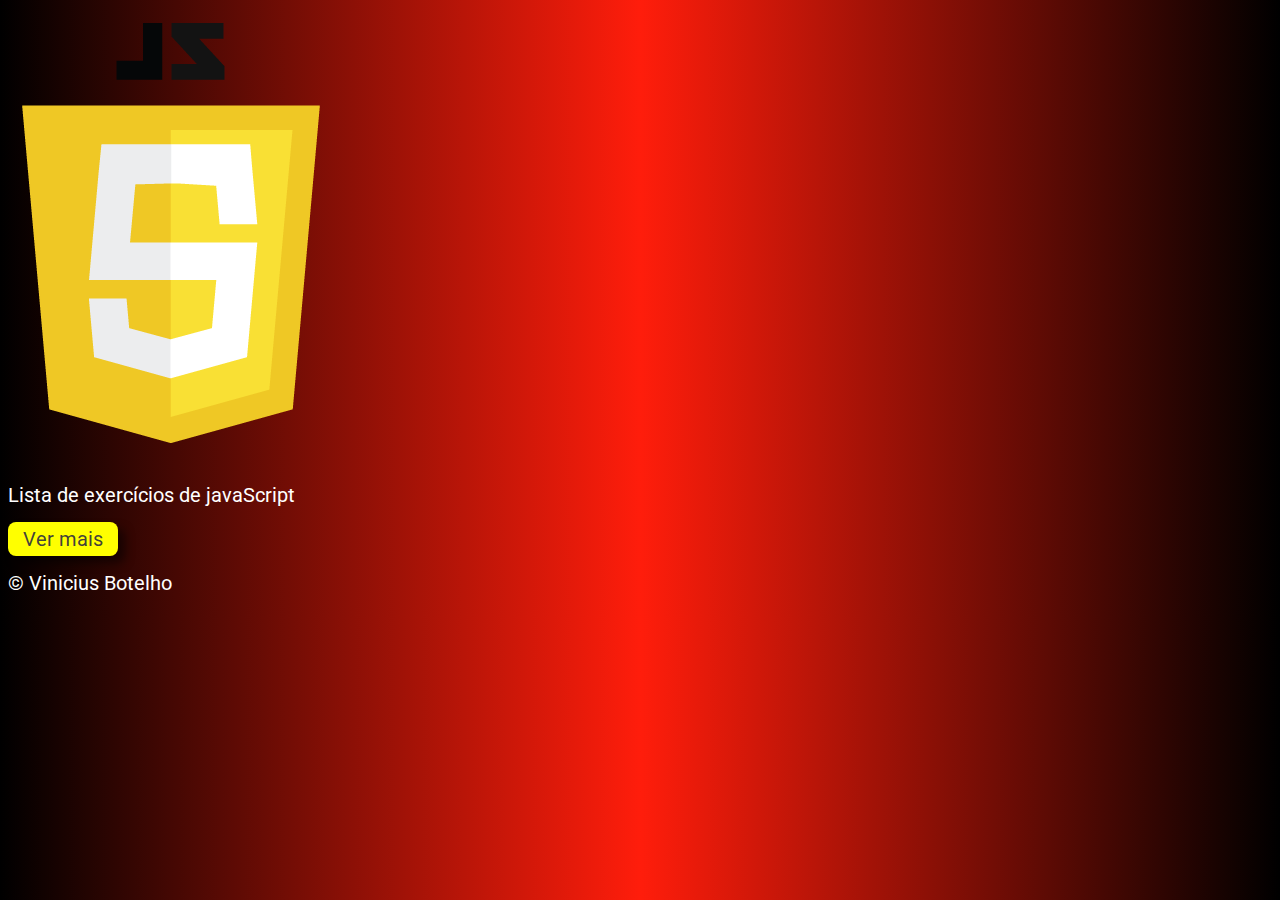
<file: index.html>
<!DOCTYPE html>
<html lang="pt-br">
<head>
    <meta charset="UTF-8">
    <meta name="viewport" content="width=device-width, initial-scale=1.0">
    <link rel="stylesheet" href="https://stackpath.bootstrapcdn.com/bootstrap/4.5.0/css/bootstrap.min.css" 
        integrity="sha384-9aIt2nRpC12Uk9gS9baDl411NQApFmC26EwAOH8WgZl5MYYxFfc+NcPb1dKGj7Sk" crossorigin="anonymous">
    <title>Exercicos JS</title>
    <link rel="stylesheet" href="style-index.css">
</head>
<body>
    <div class="container-fluid">
        <div class="col-md-12 col-12 text-center">
            <div>
                <img src="img/logo.png" alt="logo">
                <p>Lista de exercícios de javaScript</p>
            </div>
            <div>
                <a class="button" href="ValidandoHora.html">Ver mais</a>
            </div>
        </div>
        <footer class="text-center mt-5">
            <p>&copy; Vinicius Botelho</p>
        </footer>
    </div>
</body>
</html>
</file>
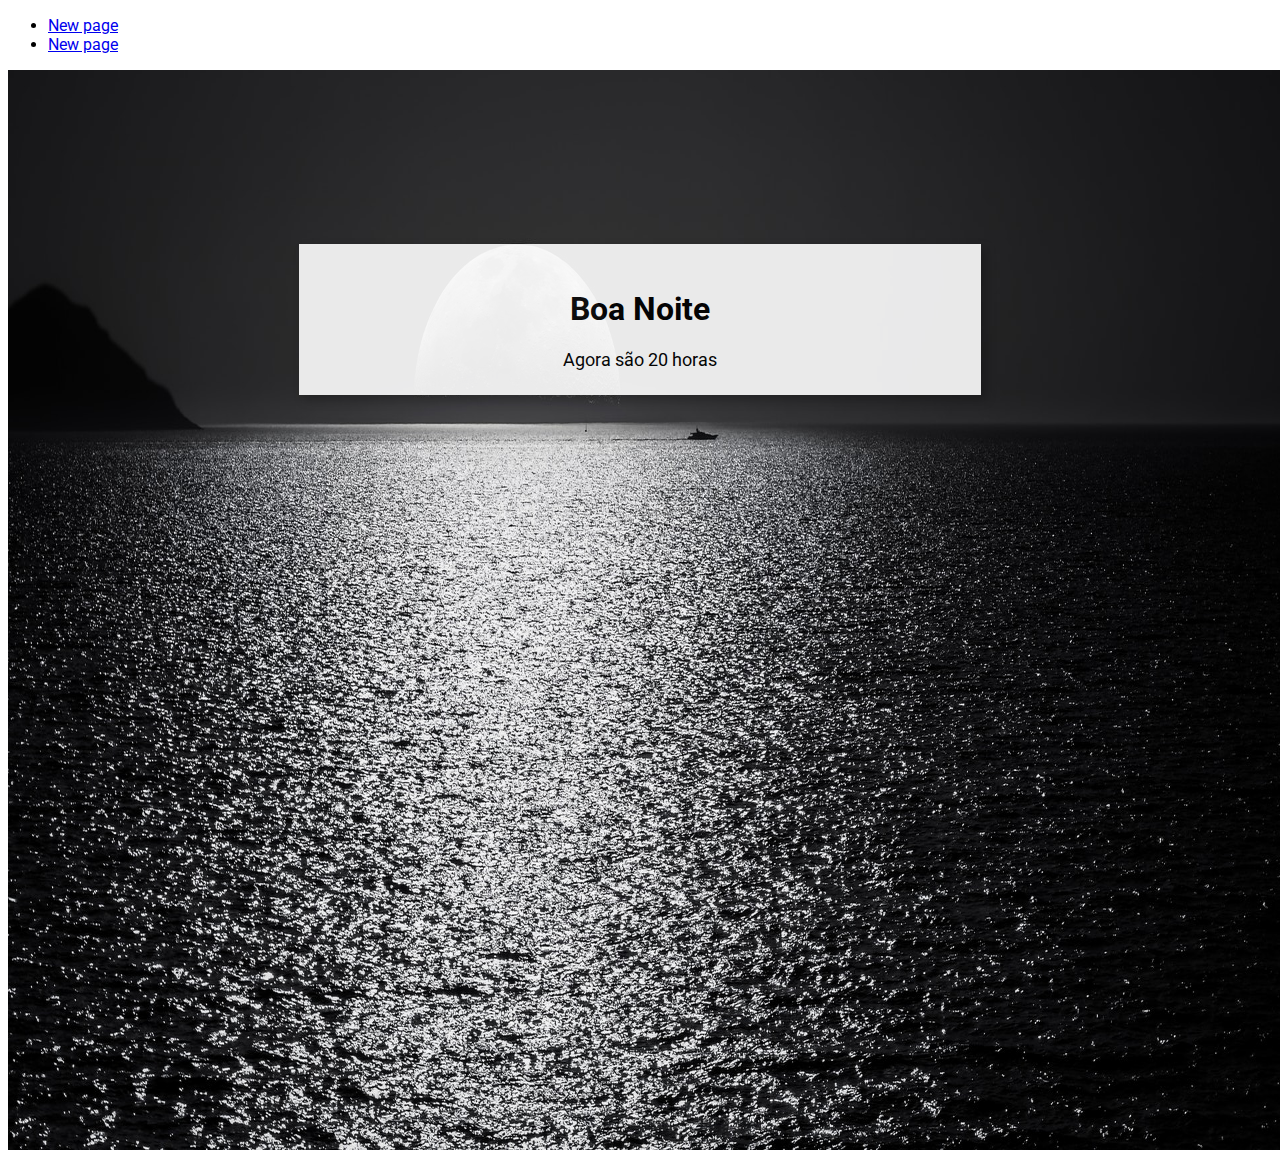
<file: ValidandoHora.html>
<!DOCTYPE html>
<html lang="pt-br">
<head>
    <meta charset="UTF-8">
    <meta name="viewport" content="width=device-width, initial-scale=1.0">
    <title>Document</title>

    
    <link rel="stylesheet" href="https://stackpath.bootstrapcdn.com/bootstrap/4.5.0/css/bootstrap.min.css" integrity="sha384-9aIt2nRpC12Uk9gS9baDl411NQApFmC26EwAOH8WgZl5MYYxFfc+NcPb1dKGj7Sk" crossorigin="anonymous">
    <link rel="stylesheet" href="style.css">
</head>
<body onload="carregar()">
    <header>
      <ul class="nav justify-content nav-dark bg-dark">
        <li class="nav-item">
          <a class="nav-link active text-white" href="#">New page</a>
        </li>
        <li class="nav-item">
          <a class="nav-link text-white" href="#">New page</a>
        </li>
      </ul>
    </header>
    <img id="foto" src="" alt="foto bom dia">
    <section>
        <article>
          <h1 id="mensage"></h1>
        </article>
        <div id="msg">
            
        </div>
    </section>
    
    <script src="https://code.jquery.com/jquery-3.5.1.slim.min.js" integrity="sha384-DfXdz2htPH0lsSSs5nCTpuj/zy4C+OGpamoFVy38MVBnE+IbbVYUew+OrCXaRkfj" crossorigin="anonymous"></script>
    <script src="https://cdn.jsdelivr.net/npm/popper.js@1.16.0/dist/umd/popper.min.js" integrity="sha384-Q6E9RHvbIyZFJoft+2mJbHaEWldlvI9IOYy5n3zV9zzTtmI3UksdQRVvoxMfooAo" crossorigin="anonymous"></script>
    <script src="https://stackpath.bootstrapcdn.com/bootstrap/4.5.0/js/bootstrap.min.js" integrity="sha384-OgVRvuATP1z7JjHLkuOU7Xw704+h835Lr+6QL9UvYjZE3Ipu6Tp75j7Bh/kR0JKI" crossorigin="anonymous"></script>
    <script src="script.js"></script>
</body>
</html>
</file>
<file: style-index.css>
@import url('https://fonts.googleapis.com/css2?family=Roboto:ital,wght@0,100;1,100&display=swap');

body {
    background: -webkit-linear-gradient(right, black, #ff1d0b, black);
    font-family: 'Roboto', sans-serif;
    color: white;
    font-size: 20px;
}

.button {
    background-color: yellow;
    color: rgba(61, 60, 60, 0.986);
    text-decoration: none;
    padding: 5px 15px;
    border-radius: 8px;
    box-shadow: 7px 7px 10px rgba(0, 0, 0, 0.5);
}

.button:hover {
    opacity: 0.8;
    text-decoration: none;
    color: black;
    transition: 0.3s;
}
</file>
<file: style.css>
@import url('https://fonts.googleapis.com/css2?family=Roboto:ital,wght@0,100;1,100&display=swap');

body {
    font-family: 'Roboto', sans-serif;
    background-size: cover;
    overflow: hidden;
}

#foto {
    z-index: -1;
    position: absolute;
    width: 100%;
    height: 120%;
}

#mensage {
    text-align: center;
}

section {
    background-color: white;
    width: 50%;
    padding: 25px;
    
    box-shadow: 5px 5px 10px rgba(0, 0, 0, 0.233);
    margin: auto;
    margin-top: 15%;
    opacity: 0.9;

}

h1 {
    color: black;
}


#msg {
    text-align: center;
    margin-top: 15px;
    color: black;
    font-size: 18px;
}
</file>
